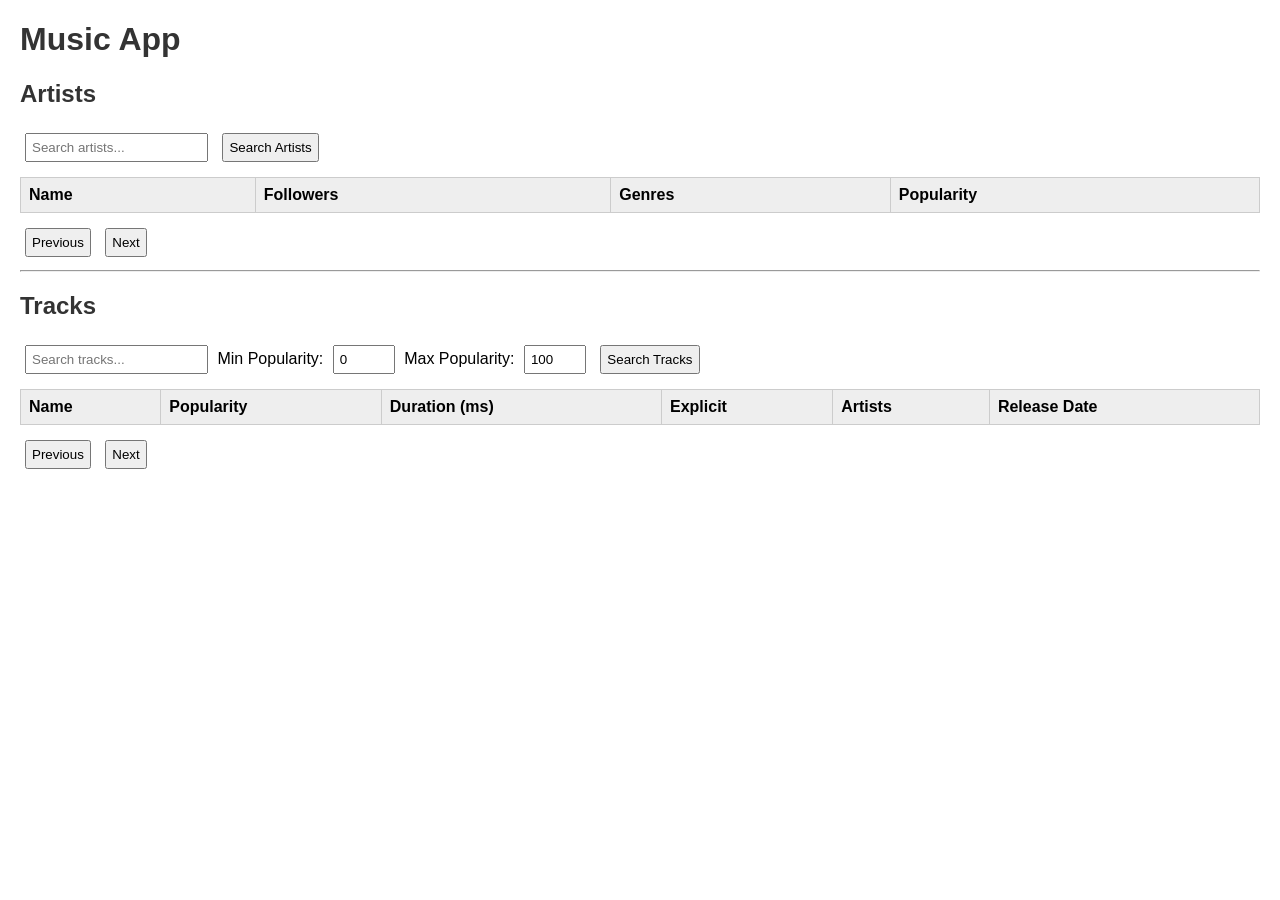
<file: backend/index.html>
<!DOCTYPE html>
<html lang="en">
<head>
  <meta charset="UTF-8" />
  <meta name="viewport" content="width=device-width, initial-scale=1" />
  <title>Music App</title>
  <style>
    body { font-family: Arial, sans-serif; margin: 20px; }
    h1, h2 { color: #333; }
    input, button { margin: 5px; padding: 5px; }
    table { border-collapse: collapse; width: 100%; margin-top: 10px; }
    th, td { border: 1px solid #ccc; padding: 8px; text-align: left; }
    th { background-color: #eee; }
    .pagination { margin-top: 10px; }
  </style>
</head>
<body>
  <h1>Music App</h1>

  <section>
    <h2>Artists</h2>
    <input type="text" id="artistSearch" placeholder="Search artists..." />
    <button onclick="searchArtists()">Search Artists</button>

    <table id="artistsTable">
      <thead>
        <tr>
          <th>Name</th>
          <th>Followers</th>
          <th>Genres</th>
          <th>Popularity</th>
        </tr>
      </thead>
      <tbody></tbody>
    </table>
    <div class="pagination">
      <button id="prevArtists" onclick="prevArtists()">Previous</button>
      <button id="nextArtists" onclick="nextArtists()">Next</button>
    </div>
  </section>

  <hr />

  <section>
    <h2>Tracks</h2>
    <input type="text" id="trackSearch" placeholder="Search tracks..." />
    <label>Min Popularity: <input type="number" id="minPopularity" value="0" min="0" max="100" /></label>
    <label>Max Popularity: <input type="number" id="maxPopularity" value="100" min="0" max="100" /></label>
    <button onclick="searchTracks()">Search Tracks</button>

    <table id="tracksTable">
      <thead>
        <tr>
          <th>Name</th>
          <th>Popularity</th>
          <th>Duration (ms)</th>
          <th>Explicit</th>
          <th>Artists</th>
          <th>Release Date</th>
        </tr>
      </thead>
      <tbody></tbody>
    </table>
    <div class="pagination">
      <button id="prevTracks" onclick="prevTracks()">Previous</button>
      <button id="nextTracks" onclick="nextTracks()">Next</button>
    </div>
  </section>

<script>
  const apiBase = 'http://127.0.0.1:5000';
  const limit = 20;

  // Artists pagination & search
  let artistsPage = 1;
  let artistsSearchTerm = '';

  async function fetchArtists(page = 1) {
    try {
      const res = await fetch(`${apiBase}/artists?page=${page}&limit=${limit}&search=${encodeURIComponent(artistsSearchTerm)}`);
      if (!res.ok) throw new Error('Failed to fetch artists');
      const data = await res.json();

      const tbody = document.querySelector('#artistsTable tbody');
      tbody.innerHTML = '';

      data.artists.forEach(a => {
        const tr = document.createElement('tr');
        tr.innerHTML = `
          <td>${a.name}</td>
          <td>${a.followers}</td>
          <td>${a.genres}</td>
          <td>${a.popularity}</td>
        `;
        tbody.appendChild(tr);
      });

      artistsPage = data.page;
    } catch (error) {
      alert(error.message);
    }
  }

  function searchArtists() {
    artistsSearchTerm = document.getElementById('artistSearch').value.trim();
    fetchArtists(1);
  }

  function prevArtists() {
    if (artistsPage > 1) fetchArtists(artistsPage - 1);
  }

  function nextArtists() {
    fetchArtists(artistsPage + 1);
  }

  // Tracks pagination, search & popularity filter
  let tracksPage = 1;
  let tracksSearchTerm = '';
  let minPopularity = 0;
  let maxPopularity = 100;

  async function fetchTracks(page = 1) {
    try {
      minPopularity = document.getElementById('minPopularity').value || 0;
      maxPopularity = document.getElementById('maxPopularity').value || 100;
      tracksSearchTerm = document.getElementById('trackSearch').value.trim();

      const res = await fetch(`${apiBase}/tracks?page=${page}&limit=${limit}&search=${encodeURIComponent(tracksSearchTerm)}&min_popularity=${minPopularity}&max_popularity=${maxPopularity}`);
      if (!res.ok) throw new Error('Failed to fetch tracks');
      const data = await res.json();

      const tbody = document.querySelector('#tracksTable tbody');
      tbody.innerHTML = '';

      data.tracks.forEach(t => {
        const explicitText = t.explicit ? 'Yes' : 'No';
        const releaseDate = t.release_date ? new Date(t.release_date).toLocaleDateString() : '';
        const artistsDisplay = t.artists.length > 100 ? t.artists.substring(0, 100) + '...' : t.artists;

        const tr = document.createElement('tr');
        tr.innerHTML = `
          <td>${t.name}</td>
          <td>${t.popularity}</td>
          <td>${t.duration_ms}</td>
          <td>${explicitText}</td>
          <td>${artistsDisplay}</td>
          <td>${releaseDate}</td>
        `;
        tbody.appendChild(tr);
      });

      tracksPage = data.page;
    } catch (error) {
      alert(error.message);
    }
  }

  function searchTracks() {
    fetchTracks(1);
  }

  function prevTracks() {
    if (tracksPage > 1) fetchTracks(tracksPage - 1);
  }

  function nextTracks() {
    fetchTracks(tracksPage + 1);
  }

  // Initial load
  fetchArtists();
  fetchTracks();
</script>
</body>
</html>
</file>
